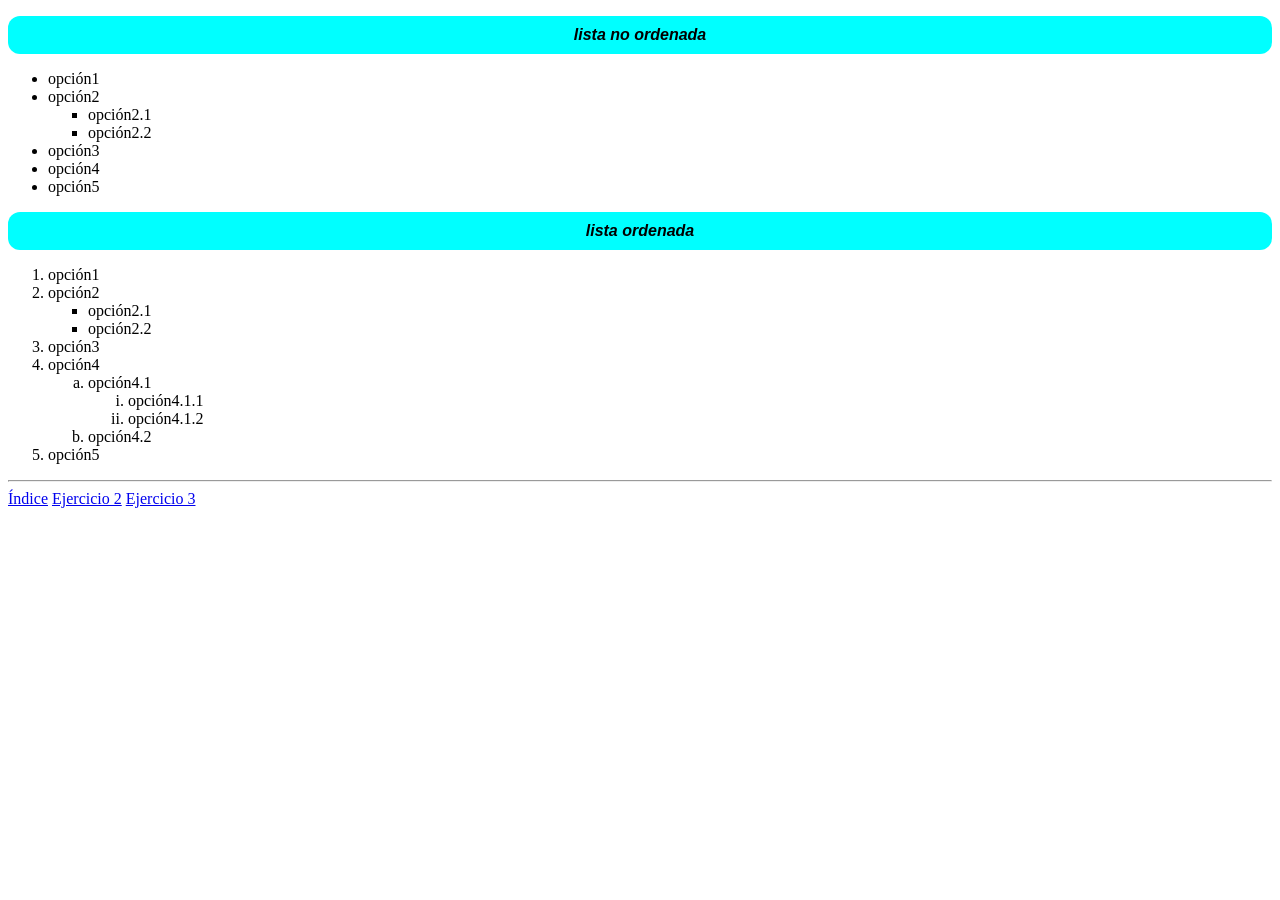
<file: Ejercicio_1.html>
<!DOCTYPE html>

<html>
    <head>
        <title>Ejercicio 1</title>
        <meta charset="UTF-8">
        <link rel="stylesheet" href="css/style1.css">
    </head>

    <body>
        <main>
            <p class="titulo">lista no ordenada</p>
            <ul>
                <li><a>opción1</a></li>
                <li><a>opción2</a>
                    <ul>
                        <li><a>opción2.1</a></li>
                        <li><a>opción2.2</a></li>
                    </ul>
                </li>
                <li><a>opción3</a></li>
                <li><a>opción4</a></li>
                <li><a>opción5</a></li>
            </ul>

            <p class="titulo">lista ordenada</p>
            <ol>
                <li><a>opción1</a></li>
                <li><a>opción2</a>
                    <ol>
                        <li><a>opción2.1</a></li>
                        <li><a>opción2.2</a></li>
                    </ol>
                </li>
                <li><a>opción3</a></li>
                <li><a>opción4</a>
                    <ol class="letras">
                        <li><a>opción4.1</a>
                            <ol class="romanos">
                                <li><a>opción4.1.1</a></li>
                                <li><a>opción4.1.2</a></li>
                            </ol>
                        </li>
                        <li><a>opción4.2</a></li>
                    </ol>
                </li>
                <li><a>opción5</a></li>
            </ol>
        </main>
    </body>

    <footer>
        <hr/>

        <a href="index.html">Índice</a>
        <a href="Ejercicio_2.html">Ejercicio 2</a>
        <a href="Ejercicio_3.html">Ejercicio 3</a>
    </footer>

</html>
</file>
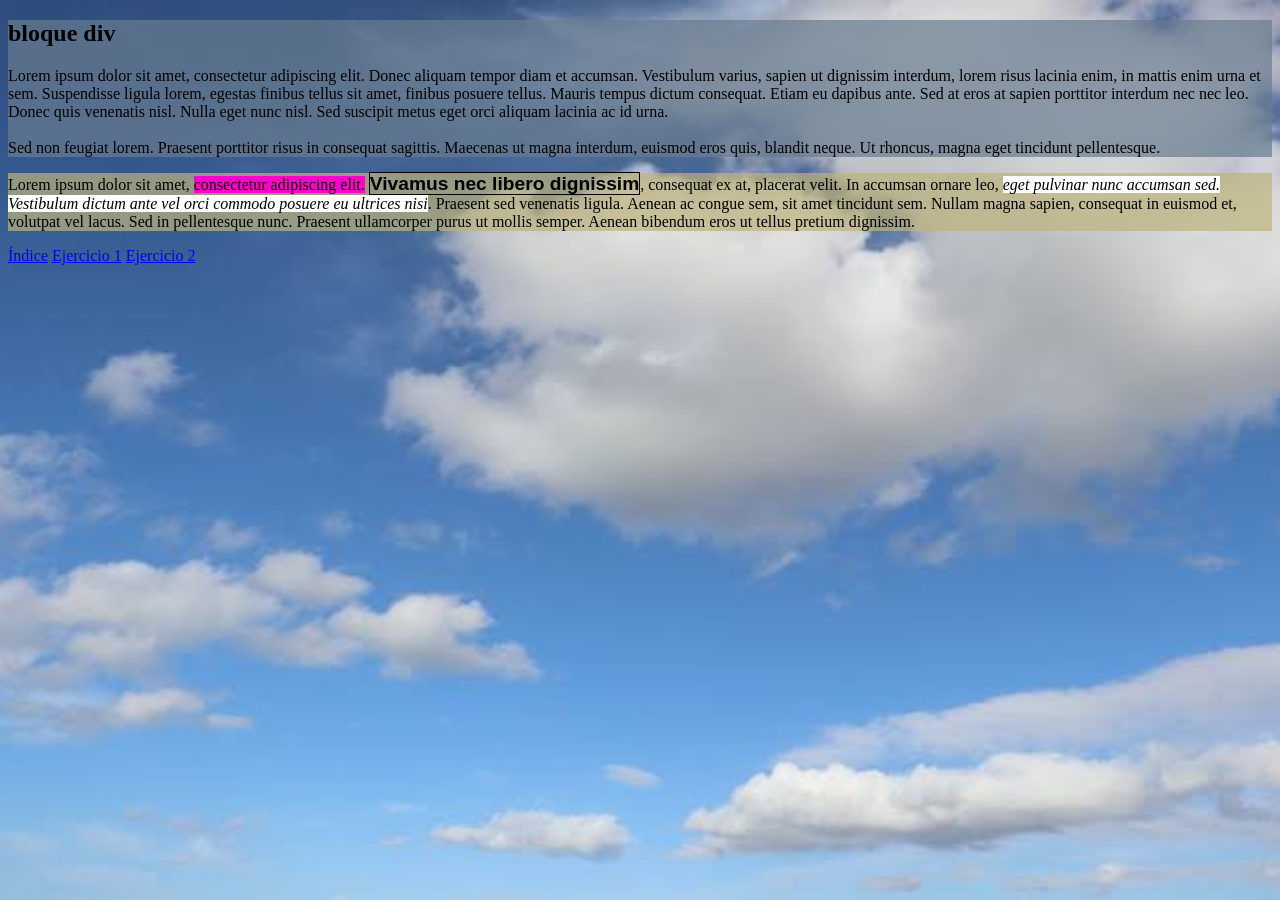
<file: Ejercicio_3.html>
<!DOCTYPE html>

<html>
    <head>
        <title>Ejercicio 3</title>
        <meta charset="UTF-8">
        <link rel="stylesheet" href="css/style3.css">
    </head>

    <body>
        <div>
            <h2>bloque div</h2>
            <p>Lorem ipsum dolor sit amet, consectetur adipiscing elit. Donec aliquam tempor diam et accumsan. Vestibulum varius, sapien ut dignissim interdum, lorem risus lacinia enim, in mattis enim urna et sem. Suspendisse ligula lorem, egestas finibus tellus sit amet, finibus posuere tellus. Mauris tempus dictum consequat. Etiam eu dapibus ante. Sed at eros at sapien porttitor interdum nec nec leo. Donec quis venenatis nisl. Nulla eget nunc nisl. Sed suscipit metus eget orci aliquam lacinia ac id urna.<br><br>Sed non feugiat lorem. Praesent porttitor risus in consequat sagittis. Maecenas ut magna interdum, euismod eros quis, blandit neque. Ut rhoncus, magna eget tincidunt pellentesque.</p>
        </div>

        <div>
            <p>Lorem ipsum dolor sit amet, <span>consectetur adipiscing elit.</span> <span>Vivamus nec libero dignissim</span>, consequat ex at, placerat velit. In accumsan ornare leo, <span>eget pulvinar nunc accumsan sed. Vestibulum dictum ante vel orci commodo posuere eu ultrices nisi</span>. Praesent sed venenatis ligula. Aenean ac congue sem, sit amet tincidunt sem. Nullam magna sapien, consequat in euismod et, volutpat vel lacus. Sed in pellentesque nunc. Praesent ullamcorper purus ut mollis semper. Aenean bibendum eros ut tellus pretium dignissim.</p>
        </div>

        <footer>
            <a href="index.html">Índice</a>
            <a href="Ejercicio_1.html">Ejercicio 1</a>
            <a href="Ejercicio_2.html">Ejercicio 2</a>
        </footer>

    </body>

</html>
</file>
<file: css/style1.css>
.titulo{

    background-color: cyan;
    border-radius: 12px;
    text-align: center;
    font-family: Arial, sans-serif;
    font-weight: bold;
    font-style: italic;
    padding: 10px 0;
    

}

ul ul {
    list-style-type: square;
}

ol ol {
    list-style-type: square;
}

ol.letras {
    list-style-type: lower-alpha;
}

ol.romanos {
    list-style-type: lower-roman;
}
</file>
<file: css/style3.css>
body {
    background-image: url("../img/fondo.jpg");
    background-size: cover;
    background-position: center;
    background-attachment: fixed;
}

div:nth-of-type(1) {
    background-color: rgba(105, 125, 145, 0.7);
}

div:nth-of-type(2) {
    background-color: rgba(190, 180, 125, 0.7);
}

span:nth-of-type(1) {
    background-color: rgb(255, 2, 200);
}

span:nth-of-type(2) {
    border: 1px solid black;
    font-size: larger;
    font-weight: bold;
    font-family: Impact, sans-serif;
}

span:nth-of-type(3) {
    background-color: white;
    font-family: Georgia, serif;
    font-style: italic;
}
</file>
